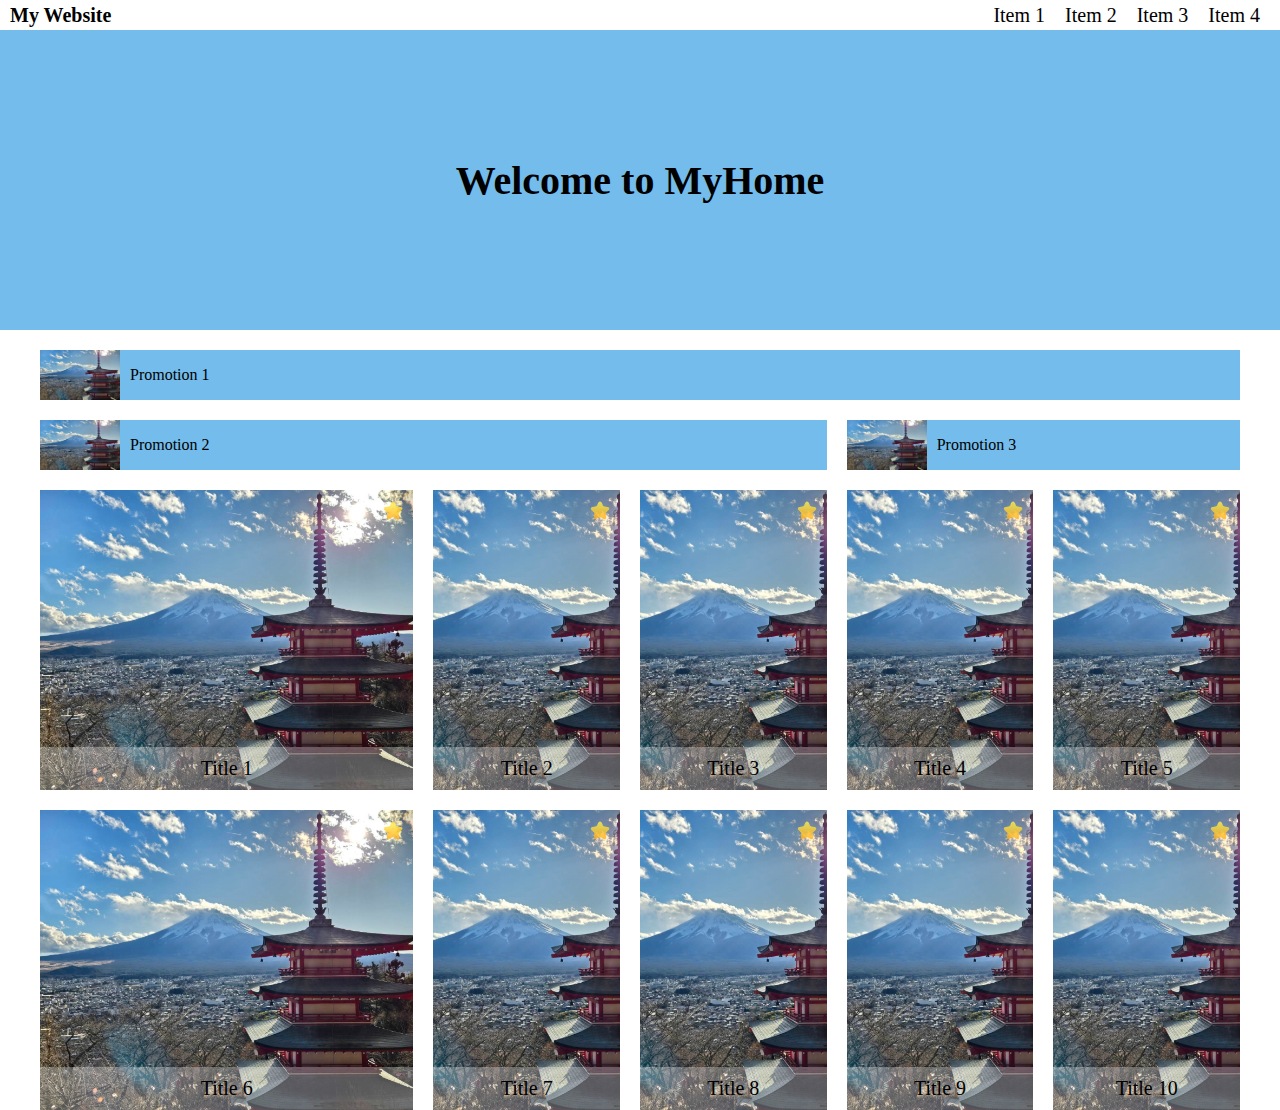
<file: week1/index.html>
<!DOCTYPE html>
<html>
  <head>
    <meta name="viewport" content="width=device-width, initial-scale=1.0" />
    <meta charset="utf-8" />
    <title>Assignment - Week 1</title>
    <link rel="stylesheet" type="text/css" href="week1.css" />
  </head>
  <body>
    <div class="navbar">
      <div class="left">My Website</div>
      <div class="right">
        <div class="item">Item 1</div>
        <div class="item">Item 2</div>
        <div class="item">Item 3</div>
        <div class="item">Item 4</div>
        <div class="menu" onclick="changetomenu();">
          <img src="hamburger.png" class="hamburger" />
        </div>
      </div>
    </div>
    <div class="title">
      <div class="titleword">Welcome to MyHome</div>
    </div>
    <div class="fuji">
      <div class="Promotion">
        <div class="Promotion1">
          <img src="fuji.jpg" class="Promotionfuji"  />
          <div class="Promotionword">Promotion 1</div>
        </div>
        <div class="Promotion2">
          <img src="fuji.jpg" class="Promotionfuji" />
          <div class="Promotionword">Promotion 2</div>
        </div>
        <div class="Promotion3">
          <img src="fuji.jpg" class="Promotionfuji" />
          <div class="Promotionword">Promotion 3</div>
        </div>
      </div>
      <div class="box">
        <div class="box1">
          <img src="fuji.jpg" class="boxfuji" />
          <img src="star.png" class="star">
          <div class="boxword">Title 1</div>
        </div>
        <div class="box1">
          <img src="fuji.jpg" class="boxfuji" />
          <img src="star.png" class="star">
          <div class="boxword">Title 2</div>
        </div>
        <div class="box1">
          <img src="fuji.jpg" class="boxfuji" />
          <img src="star.png" class="star">
          <div class="boxword">Title 3</div>
        </div>
        <div class="box1">
          <img src="fuji.jpg" class="boxfuji" />
          <img src="star.png" class="star">
          <div class="boxword">Title 4</div>
        </div>
        <div class="box1">
          <img src="fuji.jpg" class="boxfuji" />
          <img src="star.png" class="star">
          <div class="boxword">Title 5</div>
        </div>
        <div class="box1">
          <img src="fuji.jpg" class="boxfuji" />
          <img src="star.png" class="star">
          <div class="boxword">Title 6</div>
        </div>
        <div class="box1">
          <img src="fuji.jpg" class="boxfuji" />
          <img src="star.png" class="star">
          <div class="boxword">Title 7</div>
        </div>
        <div class="box1">
          <img src="fuji.jpg" class="boxfuji" />
          <img src="star.png" class="star">
          <div class="boxword">Title 8</div>
        </div>
        <div class="box1">
          <img src="fuji.jpg" class="boxfuji" />
          <img src="star.png" class="star">
          <div class="boxword">Title 9</div>
        </div>
        <div class="box1">
          <img src="fuji.jpg" class="boxfuji" />
          <img src="star.png" class="star">
          <div class="boxword">Title 10</div>
        </div>
      </div>
    </div>
    <div class="phonemenu">
      <div class="phoneitem">Item 1</div>
      <div class="phoneitem">Item 2</div>
      <div class="phoneitem">Item 3</div>
      <div class="phoneitem">Item 4</div>
      <img src="X.png" class="X" onclick="changetophone()"/>
    </div>
    <script>
      function changetomenu(){
        let phonemenudiv=document.querySelector(".phonemenu");
        phonemenudiv.style.right= "0";
      }
      function changetophone(){
        let phonemenudiv=document.querySelector(".phonemenu");
        phonemenudiv.style.right= "-1980px";
      }      
    </script>
  </body>
</html>
</file>
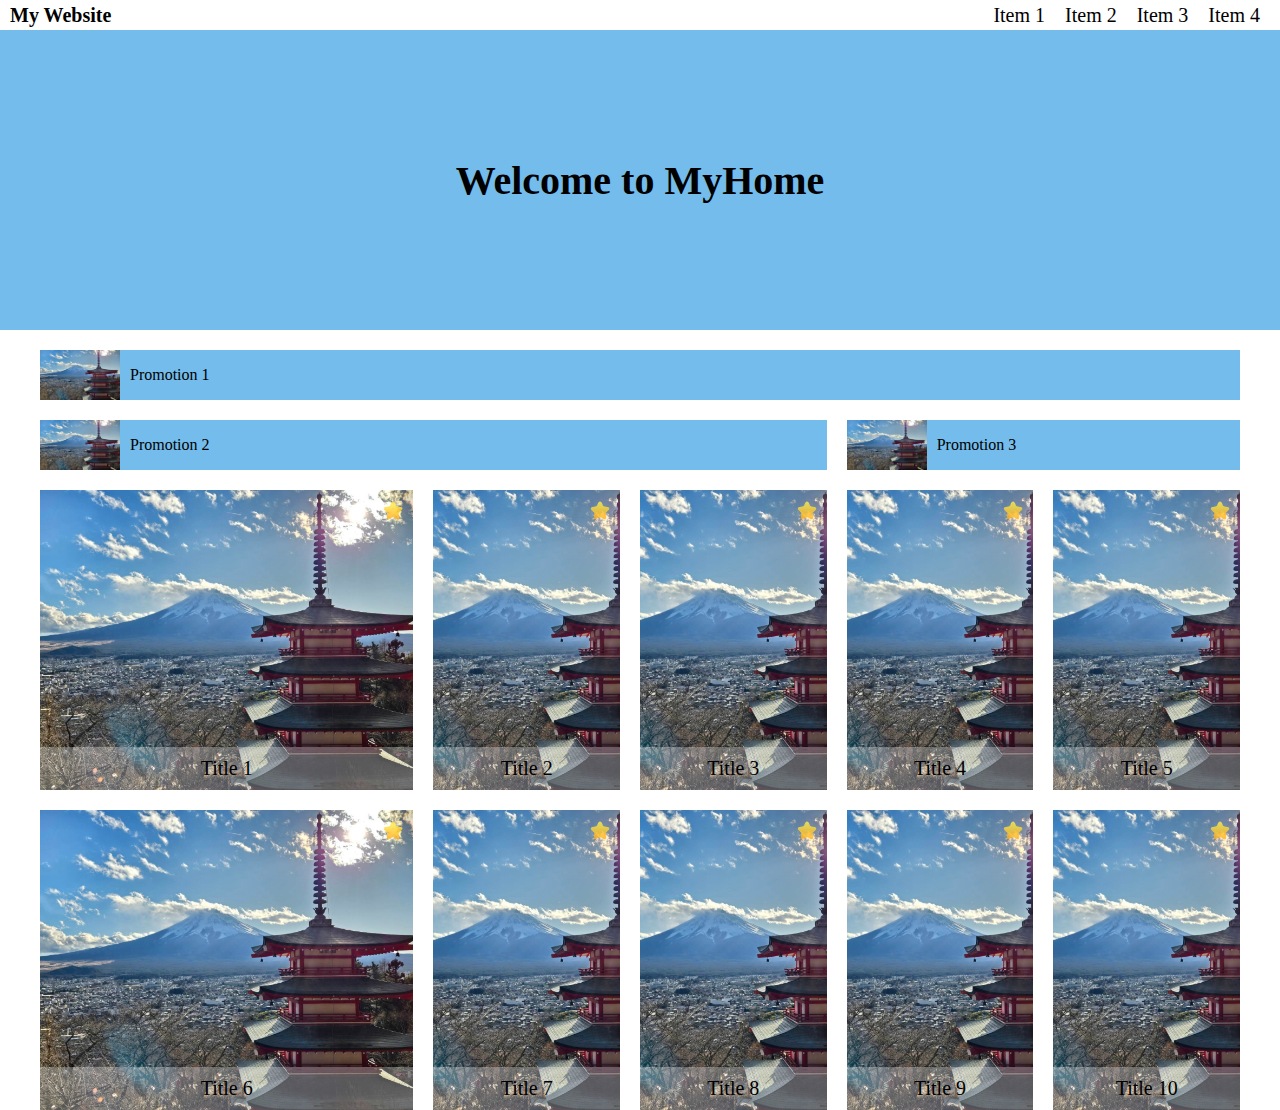
<file: week3/task_3/task3.html>
<!DOCTYPE html>
<html>
  <head>
    <meta name="viewport" content="width=device-width, initial-scale=1.0" />
    <meta charset="utf-8" />
    <title>Assignment - Week 3</title>
    <link rel="stylesheet" type="text/css" href="task3.css" />
  </head>
  <body>
    <div class="navbar">
      <div class="left">My Website</div>
      <div class="right">
        <div class="item">Item 1</div>
        <div class="item">Item 2</div>
        <div class="item">Item 3</div>
        <div class="item">Item 4</div>
        <div class="menu" onclick="changetomenu();">
          <img src="hamburger.png" class="hamburger" />
        </div>
      </div>
    </div>
    <div class="title">
      <div class="titleword">Welcome to MyHome</div>
    </div>
    <div class="fuji">
      <div class="Promotion">
        <div class="Promotion1">
          <img src="fuji.jpg" class="Promotionfuji"  />
          <div class="Promotionword">Promotion 1</div>
        </div>
        <div class="Promotion2">
          <img src="fuji.jpg" class="Promotionfuji" />
          <div class="Promotionword">Promotion 2</div>
        </div>
        <div class="Promotion3">
          <img src="fuji.jpg" class="Promotionfuji" />
          <div class="Promotionword">Promotion 3</div>
        </div>
      </div>
      <div class="box">
        <div class="box1">
          <img src="fuji.jpg" class="boxfuji" />
          <img src="star.png" class="star">
          <div class="boxword">Title 1</div>
        </div>
        <div class="box1">
          <img src="fuji.jpg" class="boxfuji" />
          <img src="star.png" class="star">
          <div class="boxword">Title 2</div>
        </div>
        <div class="box1">
          <img src="fuji.jpg" class="boxfuji" />
          <img src="star.png" class="star">
          <div class="boxword">Title 3</div>
        </div>
        <div class="box1">
          <img src="fuji.jpg" class="boxfuji" />
          <img src="star.png" class="star">
          <div class="boxword">Title 4</div>
        </div>
        <div class="box1">
          <img src="fuji.jpg" class="boxfuji" />
          <img src="star.png" class="star">
          <div class="boxword">Title 5</div>
        </div>
        <div class="box1">
          <img src="fuji.jpg" class="boxfuji" />
          <img src="star.png" class="star">
          <div class="boxword">Title 6</div>
        </div>
        <div class="box1">
          <img src="fuji.jpg" class="boxfuji" />
          <img src="star.png" class="star">
          <div class="boxword">Title 7</div>
        </div>
        <div class="box1">
          <img src="fuji.jpg" class="boxfuji" />
          <img src="star.png" class="star">
          <div class="boxword">Title 8</div>
        </div>
        <div class="box1">
          <img src="fuji.jpg" class="boxfuji" />
          <img src="star.png" class="star">
          <div class="boxword">Title 9</div>
        </div>
        <div class="box1">
          <img src="fuji.jpg" class="boxfuji" />
          <img src="star.png" class="star">
          <div class="boxword">Title 10</div>
        </div>
      </div>
    </div>
    <div class="phonemenu">
      <div class="phoneitem">Item 1</div>
      <div class="phoneitem">Item 2</div>
      <div class="phoneitem">Item 3</div>
      <div class="phoneitem">Item 4</div>
      <img src="X.png" class="X" onclick="changetophone()"/>
    </div>
    <script src="task3.js">
            
    </script>
  </body>

</html>
</file>
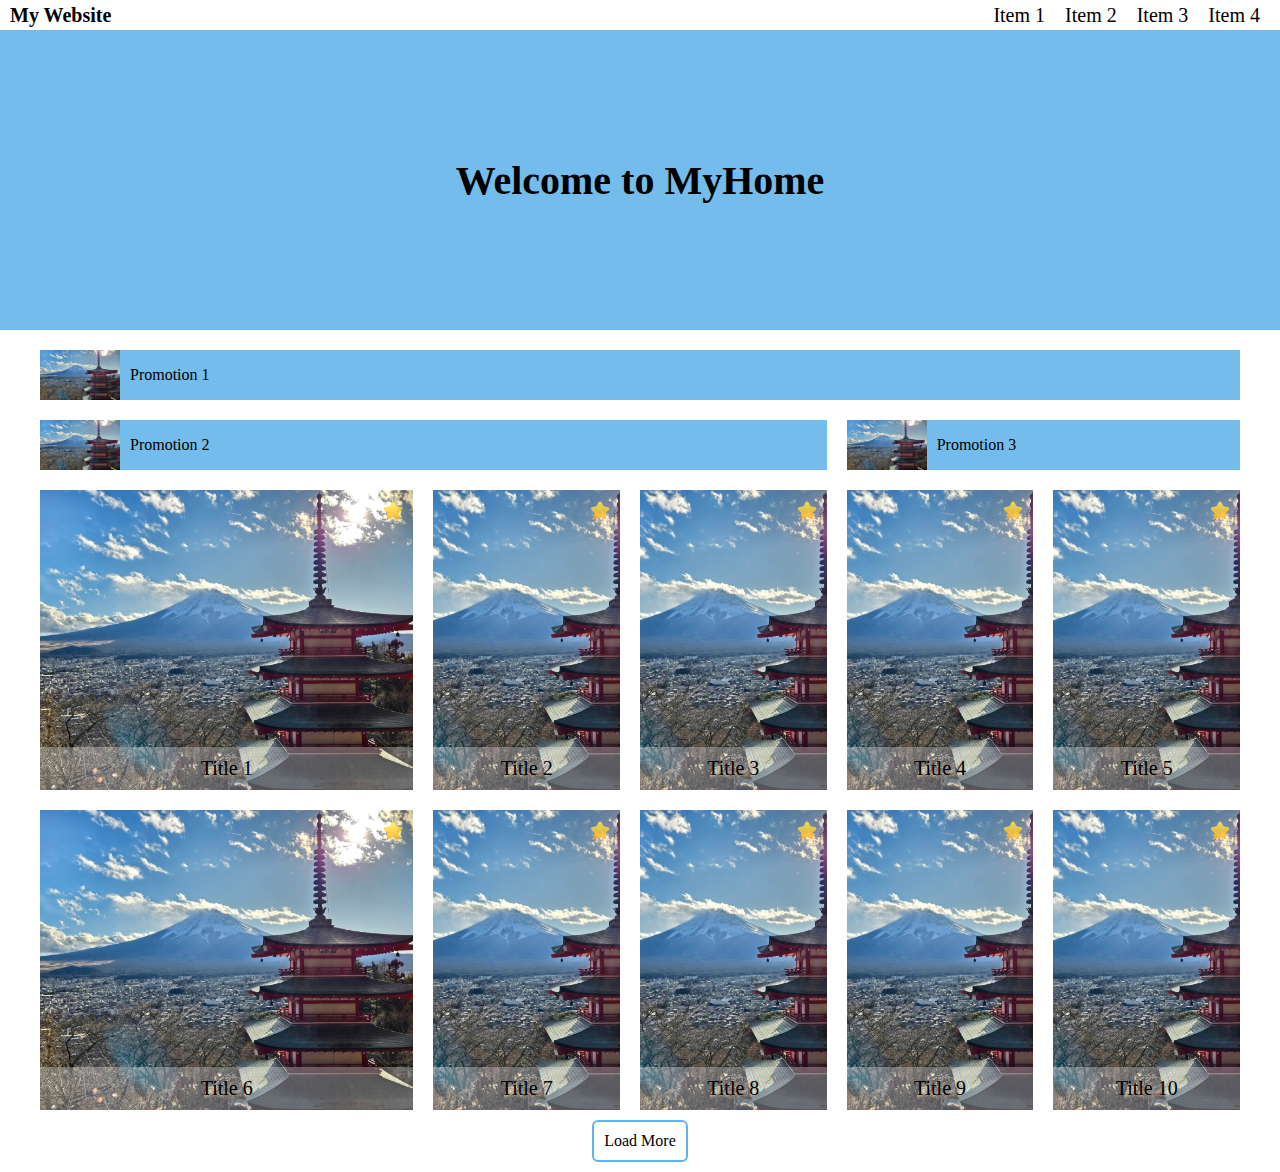
<file: week3/task_4/task4.html>
<!DOCTYPE html>
<html>
  <head>
    <meta name="viewport" content="width=device-width, initial-scale=1.0" />
    <meta charset="utf-8" />
    <title>Assignment - Week 1</title>
    <link rel="stylesheet" type="text/css" href="task4.css" />
  </head>
  <body>
    <div class="navbar">
      <div class="left">My Website</div>
      <div class="right">
        <div class="item">Item 1</div>
        <div class="item">Item 2</div>
        <div class="item">Item 3</div>
        <div class="item">Item 4</div>
        <div class="menu" onclick="changetomenu();">
          <img src="hamburger.png" class="hamburger" />
        </div>
      </div>
    </div>
    <div class="title">
      <div class="titleword">Welcome to MyHome</div>
    </div>
    <div class="fuji">
      <div class="Promotion">
        <div class="Promotion1">
          <img src="fuji.jpg" class="Promotionfuji"  />
          <div class="Promotionword">Promotion 1</div>
        </div>
        <div class="Promotion2">
          <img src="fuji.jpg" class="Promotionfuji" />
          <div class="Promotionword">Promotion 2</div>
        </div>
        <div class="Promotion3">
          <img src="fuji.jpg" class="Promotionfuji" />
          <div class="Promotionword">Promotion 3</div>
        </div>
      </div>
      <div class="box">
        <div class="box1">
          <img src="fuji.jpg" class="boxfuji" />
          <img src="star.png" class="star">
          <div class="boxword">Title 1</div>
        </div>
        <div class="box1">
          <img src="fuji.jpg" class="boxfuji" />
          <img src="star.png" class="star">
          <div class="boxword">Title 2</div>
        </div>
        <div class="box1">
          <img src="fuji.jpg" class="boxfuji" />
          <img src="star.png" class="star">
          <div class="boxword">Title 3</div>
        </div>
        <div class="box1">
          <img src="fuji.jpg" class="boxfuji" />
          <img src="star.png" class="star">
          <div class="boxword">Title 4</div>
        </div>
        <div class="box1">
          <img src="fuji.jpg" class="boxfuji" />
          <img src="star.png" class="star">
          <div class="boxword">Title 5</div>
        </div>
        <div class="box1">
          <img src="fuji.jpg" class="boxfuji" />
          <img src="star.png" class="star">
          <div class="boxword">Title 6</div>
        </div>
        <div class="box1">
          <img src="fuji.jpg" class="boxfuji" />
          <img src="star.png" class="star">
          <div class="boxword">Title 7</div>
        </div>
        <div class="box1">
          <img src="fuji.jpg" class="boxfuji" />
          <img src="star.png" class="star">
          <div class="boxword">Title 8</div>
        </div>
        <div class="box1">
          <img src="fuji.jpg" class="boxfuji" />
          <img src="star.png" class="star">
          <div class="boxword">Title 9</div>
        </div>
        <div class="box1">
          <img src="fuji.jpg" class="boxfuji" />
          <img src="star.png" class="star">
          <div class="boxword">Title 10</div>
        </div>
      </div>
    </div>
    <div class="phonemenu">
      <div class="phoneitem">Item 1</div>
      <div class="phoneitem">Item 2</div>
      <div class="phoneitem">Item 3</div>
      <div class="phoneitem">Item 4</div>
      <img src="X.png" class="X" onclick="changetophone()"/>
    </div>
    <div class="btn">
      <div id="button" class="btn2">Load More</div>
    </div>
    <script src="task4.js">
            
    </script>
  </body>
</html>
</file>
<file: week1/week1.css>
body{
    margin:0px;
}
.navbar{
    display: flex;
    font-size: 20px;
    text-align: center;
}
.left{
    flex:none;
    padding-left: 10px;
    height: 30px;
    line-height: 30px;
    font-weight: bold;
}
.right{
    display:flex;
    justify-content:flex-end;
    flex:auto;
}
.item{
    flex:none;
    margin-right: 20px;
    text-align: center;/*內容物對齊*/
    height: 30px;
    line-height: 30px;
    display:block/*先顯示*/
}
.title{
    display:flex;
    justify-content: center;/*對齊主軸線中央*/
    align-items: center;/*垂直對齊*/
    height: 300px;
    background-color:rgb(115, 188, 236) ;
    margin-bottom: 20px
}
.titleword{
    font-size: 40px;
    text-align: center;/*水平置中*/
    font-weight: bold;
}
.fuji{
    width: 1200px;
    margin:0 auto;
    gap:20px;/*每個item 之間的間距*/
}
.Promotionfuji{
    width: 80px ;
    height: 50px;
    object-fit: cover;
}
.Promotion{
    display: flex;
    justify-content:flex-start;
    flex-wrap: wrap;/*換行*/
    gap:20px;
    margin-bottom: 20px
}
.Promotion1{
    display: flex;
    width:100%;
    align-items: center;
    background-color:rgb(115, 188, 236) ;
}
.Promotion2{
    display: flex;
    flex:2;
    align-items: center;
    background-color:rgb(115, 188, 236) ;
}
.Promotion3{
    display: flex;
    flex:1;
    align-items: center;
    background-color:rgb(115, 188, 236) ;
}
.Promotionword{
    padding-left: 10px ;
}
.box{
    display: grid;
    gap:20px;
    grid-template-columns: 2fr 1fr 1fr 1fr 1fr;/*設定欄數*/
    grid-auto-rows: 300px;/*圖片高度*/
}
.box1{
    overflow: hidden;/*超出格子的部分隱藏 */
    position: relative; /*讓其他物件可以使用 absolute 在圖上定位*/
}
.boxfuji{
    width: 100%;
    height: 100%;
    object-fit: cover;/*保持比例並填滿內框*/
}
.star{
    position: absolute;
    top: 10px;
    right: 10px;
    width: 20px;
    height: 20px;
    opacity: 0.8;/*透明度*/
}
.boxword{
    position: absolute;
    bottom: 0;
    padding: 10px 0;
    width: 100%;
    background-color: rgb(255, 255, 255, 0.3); /* 顏色的第四個為半透明 */
    color: rgb(0, 0, 0);
    text-align: center;
    font-size: 20px;
    display: flex;
    align-items: center;
    justify-content: center;
}
.menu{
    text-align:center;
    display:none;/*先隱藏*/
    line-height: 30px;
    height: 30px;
}
.hamburger{
    width:30px;
    height:30px;
}
.phoneitem{
    font-size: 20px;
    padding: 20px;
}
.phonemenu{
    display: none;
}
@media (max-width:1200px){
    .fuji{
        width: 90%;
    }
    .Promotion1{
        flex:1;
    }
    .Promotion2{
        flex:1;
    }
    .Promotion3{
        flex: none;
        width:100%;
    }
    .box{
        grid-template-columns: repeat(4, 1fr);/*重複4個1fr*/   
    }
    .box .box1:nth-child(9){/*設定box內的第9和第10個box1*/
        grid-column: span 2;/*寬變占據兩格*/
    }
    .box .box1:nth-child(10) {
        grid-column: span 2;
    }
    .boxword{
        padding: 5px 0;
    }
}
@media (max-width:600px){
    .Promotion1{
        flex: none;
        width:100%;
    }
    .Promotion2{
        flex: none;
        width:100%;
    }
    .Promotion3{
        flex: none;
        width:100%;
    }
    .item{
        display:none;
    }
    .menu{
        display:block;
    }
    .box{
        grid-template-columns: 1fr 
    }
    .box .box1:nth-child(9){
        grid-column: span 1
    }
    .box .box1:nth-child(10){
        grid-column: span 1
    }
    .phonemenu{
        position: fixed;
        top: 0;
        right: -1980px;
        width: 55%;
        height: 100vh;/*等於視窗高度*/
        background-color: #ffffff;
        color: rgb(0, 0, 0);
        display: flex;
        flex-direction: column;/*內容物垂直排列*/
        align-items: center;
        padding: 20px;
        transition: right 0.3s ease;/*漸變動畫*/
        z-index: 1;
    }
    .phonemenu::before {/*左側生成一個邊框*/
        content: "";/*生成必須寫這個*/
        position: absolute;
        top: 0;
        left: 0;    /* 左邊開始 */
        width: 5px;     /* 邊框寬度 */
        height: 100%;
        background: linear-gradient(to left, rgba(102, 100, 100, 0.61), rgba(255, 255, 255, 0)); /* 左邊漸層 */
    }
    .X{
        position: absolute;
        top: 10px;
        right: 10px;
        width: 20px;
        height: 20px;
    }

}
</file>
<file: week3/task_3/task3.css>
body{
    margin:0px;
}
.navbar{
    display: flex;
    font-size: 20px;
    text-align: center;
}
.left{
    flex:none;
    padding-left: 10px;
    height: 30px;
    line-height: 30px;
    font-weight: bold;
}
.right{
    display:flex;
    justify-content:flex-end;
    flex:auto;
}
.item{
    flex:none;
    margin-right: 20px;
    text-align: center;/*內容物對齊*/
    height: 30px;
    line-height: 30px;
    display:block/*先顯示*/
}
.title{
    display:flex;
    justify-content: center;/*對齊主軸線中央*/
    align-items: center;/*垂直對齊*/
    height: 300px;
    background-color:rgb(115, 188, 236) ;
    margin-bottom: 20px
}
.titleword{
    font-size: 40px;
    text-align: center;/*水平置中*/
    font-weight: bold;
}
.fuji{
    width: 1200px;
    margin:0 auto;
    gap:20px;/*每個item 之間的間距*/
}
.Promotionfuji{
    width: 80px ;
    height: 50px;
    object-fit: cover;
}
.Promotion{
    display: flex;
    justify-content:flex-start;
    flex-wrap: wrap;/*換行*/
    gap:20px;
    margin-bottom: 20px
}
.Promotion1{
    display: flex;
    width:100%;
    align-items: center;
    background-color:rgb(115, 188, 236) ;
}
.Promotion2{
    display: flex;
    flex:2;
    align-items: center;
    background-color:rgb(115, 188, 236) ;
}
.Promotion3{
    display: flex;
    flex:1;
    align-items: center;
    background-color:rgb(115, 188, 236) ;
}
.Promotionword{
    padding-left: 10px ;
}
.box{
    display: grid;
    gap:20px;
    grid-template-columns: 2fr 1fr 1fr 1fr 1fr;/*設定欄數*/
    grid-auto-rows: 300px;/*圖片高度*/
}
.box1{
    overflow: hidden;/*超出格子的部分隱藏 */
    position: relative; /*讓其他物件可以使用 absolute 在圖上定位*/
}
.boxfuji{
    width: 100%;
    height: 100%;
    object-fit: cover;/*保持比例並填滿內框*/
}
.star{
    position: absolute;
    top: 10px;
    right: 10px;
    width: 20px;
    height: 20px;
    opacity: 0.8;/*透明度*/
}
.boxword{
    position: absolute;
    bottom: 0;
    padding: 10px 0;
    width: 100%;
    background-color: rgb(255, 255, 255, 0.3); /* 顏色的第四個為半透明 */
    color: rgb(0, 0, 0);
    text-align: center;
    font-size: 20px;
    display: flex;
    align-items: center;
    justify-content: center;
}
.menu{
    text-align:center;
    display:none;/*先隱藏*/
    line-height: 30px;
    height: 30px;
}
.hamburger{
    width:30px;
    height:30px;
}
.phoneitem{
    font-size: 20px;
    padding: 20px;
}
.phonemenu{
    display: none;
}
@media (max-width:1200px){
    .fuji{
        width: 90%;
    }
    .Promotion1{
        flex:1;
    }
    .Promotion2{
        flex:1;
    }
    .Promotion3{
        flex: none;
        width:100%;
    }
    .box{
        grid-template-columns: repeat(4, 1fr);/*重複4個1fr*/   
    }
    .box .box1:nth-child(9){/*設定box內的第9和第10個box1*/
        grid-column: span 2;/*寬變占據兩格*/
    }
    .box .box1:nth-child(10) {
        grid-column: span 2;
    }
    .boxword{
        padding: 5px 0;
    }
}
@media (max-width:600px){
    .Promotion1{
        flex: none;
        width:100%;
    }
    .Promotion2{
        flex: none;
        width:100%;
    }
    .Promotion3{
        flex: none;
        width:100%;
    }
    .item{
        display:none;
    }
    .menu{
        display:block;
    }
    .box{
        grid-template-columns: 1fr 
    }
    .box .box1:nth-child(9){
        grid-column: span 1
    }
    .box .box1:nth-child(10){
        grid-column: span 1
    }
    .phonemenu{
        position: fixed;
        top: 0;
        right: -1980px;
        width: 55%;
        height: 100vh;/*等於視窗高度*/
        background-color: #ffffff;
        color: rgb(0, 0, 0);
        display: flex;
        flex-direction: column;/*內容物垂直排列*/
        align-items: center;
        padding: 20px;
        transition: right 0.3s ease;/*漸變動畫*/
        z-index: 1;
    }
    .phonemenu::before {/*左側生成一個邊框*/
        content: "";/*生成必須寫這個*/
        position: absolute;
        top: 0;
        left: 0;    /* 左邊開始 */
        width: 5px;     /* 邊框寬度 */
        height: 100%;
        background: linear-gradient(to left, rgba(102, 100, 100, 0.61), rgba(255, 255, 255, 0)); /* 左邊漸層 */
    }
    .X{
        position: absolute;
        top: 10px;
        right: 10px;
        width: 20px;
        height: 20px;
    }

}
</file>
<file: week3/task_4/task4.css>
body{
    margin:0px;
}
.navbar{
    display: flex;
    font-size: 20px;
    text-align: center;
}
.left{
    flex:none;
    padding-left: 10px;
    height: 30px;
    line-height: 30px;
    font-weight: bold;
}
.right{
    display:flex;
    justify-content:flex-end;
    flex:auto;
}
.item{
    flex:none;
    margin-right: 20px;
    text-align: center;/*內容物對齊*/
    height: 30px;
    line-height: 30px;
    display:block/*先顯示*/
}
.title{
    display:flex;
    justify-content: center;/*對齊主軸線中央*/
    align-items: center;/*垂直對齊*/
    height: 300px;
    background-color:rgb(115, 188, 236) ;
    margin-bottom: 20px
}
.titleword{
    font-size: 40px;
    text-align: center;/*水平置中*/
    font-weight: bold;
}
.fuji{
    width: 1200px;
    margin:0 auto;
    gap:20px;/*每個item 之間的間距*/
}
.Promotionfuji{
    width: 80px ;
    height: 50px;
    object-fit: cover;
}
.Promotion{
    display: flex;
    justify-content:flex-start;
    flex-wrap: wrap;/*換行*/
    gap:20px;
    margin-bottom: 20px
}
.Promotion1{
    display: flex;
    width:100%;
    align-items: center;
    background-color:rgb(115, 188, 236) ;
}
.Promotion2{
    display: flex;
    flex:2;
    align-items: center;
    background-color:rgb(115, 188, 236) ;
}
.Promotion3{
    display: flex;
    flex:1;
    align-items: center;
    background-color:rgb(115, 188, 236) ;
}
.Promotionword{
    padding-left: 10px ;
}
.box{
    display: grid;
    gap:20px;
    grid-template-columns: 2fr 1fr 1fr 1fr 1fr;/*設定欄數*/
    grid-auto-rows: 300px;/*圖片高度*/
}
.box1{
    overflow: hidden;/*超出格子的部分隱藏 */
    position: relative; /*讓其他物件可以使用 absolute 在圖上定位*/
}
.boxfuji{
    width: 100%;
    height: 100%;
    object-fit: cover;/*保持比例並填滿內框*/
}
.star{
    position: absolute;
    top: 10px;
    right: 10px;
    width: 20px;
    height: 20px;
    opacity: 0.8;/*透明度*/
}
.boxword{
    position: absolute;
    bottom: 0;
    padding: 10px 0;
    width: 100%;
    background-color: rgb(255, 255, 255, 0.3); /* 顏色的第四個為半透明 */
    color: rgb(0, 0, 0);
    text-align: center;
    font-size: 20px;
    display: flex;
    align-items: center;
    justify-content: center;
}
.menu{
    text-align:center;
    display:none;/*先隱藏*/
    line-height: 30px;
    height: 30px;
}
.hamburger{
    width:30px;
    height:30px;
}
.phoneitem{
    font-size: 20px;
    padding: 20px;
}
.phonemenu{
    display: none;
}
.btn{
    display:flex;
    justify-content: center;
    align-items: center;
    padding: 10px;
   
}
.btn2 {
    background-color: white; 
    color: black; 
    border: 2px solid rgb(95, 180, 236);
    padding: 10px;
    border-radius: 6px;
}
.btn2:hover {
    background-color: rgb(95, 180, 236);
    color: white;
    cursor: pointer;
}
@media (max-width:1200px){
    .fuji{
        width: 90%;
    }
    .Promotion1{
        flex:1;
    }
    .Promotion2{
        flex:1;
    }
    .Promotion3{
        flex: none;
        width:100%;
    }
    .box{
        grid-template-columns: repeat(4, 1fr);/*重複4個1fr*/   
    }
    .box .box1:nth-child(9){/*設定box內的第9和第10個box1*/
        grid-column: span 2;/*寬變占據兩格*/
    }
    .box .box1:nth-child(10) {
        grid-column: span 2;
    }
    .boxword{
        padding: 5px 0;
    }
}
@media (max-width:600px){
    .Promotion1{
        flex: none;
        width:100%;
    }
    .Promotion2{
        flex: none;
        width:100%;
    }
    .Promotion3{
        flex: none;
        width:100%;
    }
    .item{
        display:none;
    }
    .menu{
        display:block;
    }
    .box{
        grid-template-columns: 1fr 
    }
    .box .box1:nth-child(9){
        grid-column: span 1
    }
    .box .box1:nth-child(10){
        grid-column: span 1
    }
    .phonemenu{
        position: fixed;
        top: 0;
        right: -1980px;
        width: 55%;
        height: 100vh;/*等於視窗高度*/
        background-color: #ffffff;
        color: rgb(0, 0, 0);
        display: flex;
        flex-direction: column;/*內容物垂直排列*/
        align-items: center;
        padding: 20px;
        transition: right 0.3s ease;/*漸變動畫*/
        z-index: 1;
    }
    .phonemenu::before {/*左側生成一個邊框*/
        content: "";/*生成必須寫這個*/
        position: absolute;
        top: 0;
        left: 0;    /* 左邊開始 */
        width: 5px;     /* 邊框寬度 */
        height: 100%;
        background: linear-gradient(to left, rgba(102, 100, 100, 0.61), rgba(255, 255, 255, 0)); /* 左邊漸層 */
    }
    .X{
        position: absolute;
        top: 10px;
        right: 10px;
        width: 20px;
        height: 20px;
    }

}
</file>
